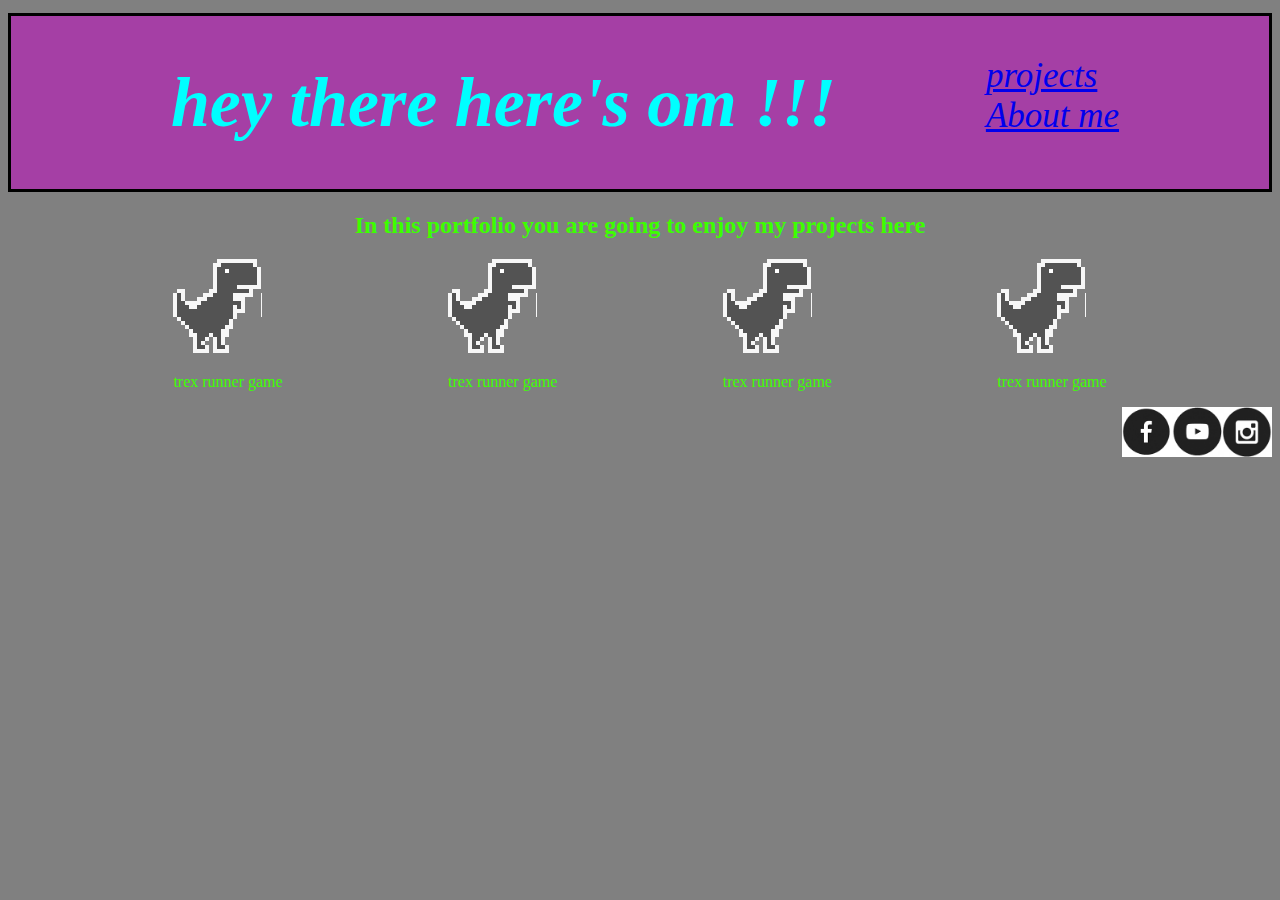
<file: index.html>
<!DOCTYPE html>
<html>
<head>
<title>
my portfolio
</title>
<link rel="stylesheet" href="style.css" type="text/css"/>
</head>
<body>
    
    <div class = "header">

        
        <p>
            <h1>hey there here's om !!! </h1>
            
            <div class="menu">
                <br><a href="projects.html">projects</a>
                <br><a href="aboutme.html">About me</a>
            </div>
            </p>
    </div>
    <p>
    <h2> In this portfolio you are going to enjoy my projects here</h2>
    </p>
    <div class="grid">
        <div class="item">
            <a href="https://github.com/omdeore1111/trex-runnere-orignal-.git">
                <img src="trex1.png">
                </a>
                <p>
                trex runner game 
            </p>

        </div>
        <div class="item">

            <a href="https://github.com/omdeore1111/trex-runnere-orignal-.git">
                <img src="trex1.png">
                </a>
                <p>
                trex runner game 
            </p>

        </div>
        <div class="item">
            <a href="https://github.com/omdeore1111/trex-runnere-orignal-.git">
                <img src="trex1.png">
                </a>
                <p>
                trex runner game 
            </p>


        </div>
        <div class="item">
            <a href="https://github.com/omdeore1111/trex-runnere-orignal-.git">
                <img src="trex1.png">
                </a>
                <p>
                trex runner game 
            </p>


        </div>
        

    </div>
    <div class="footer">
        <a href="https://www.facebook.com/">
            <img src="fb.png" width = 50  height=50>
            </a>
            <a href="https://www.youtube.com/">
                <img src="youtube.png" width = 50 height=50>
                </a>
<a href="https://www.instagram.com/">
<img src="insta.png" width = 50  height=50>
</a>

    </div>

    

</body>
</html>
</file>
<file: style.css>
h1{
    color:aqua
    }
    p,h2{
      text-align: center;
    color: rgb(60, 255, 0)    ;
    }

 
  .header{
 
background-color: rgb(165, 63, 165);
display:flex;
justify-content:space-between;
font-style: italic;
font-size: 35px;
border:solid;
padding-left: 10px;
margin-top: 1%;
  }
  .grid{

display: flex;
flex-wrap: wrap;
justify-content: space-evenly;

  }
  .footer{
display: flex;
justify-content: flex-end;



  }
  body{

background-color: #808080; 


  }
</file>
